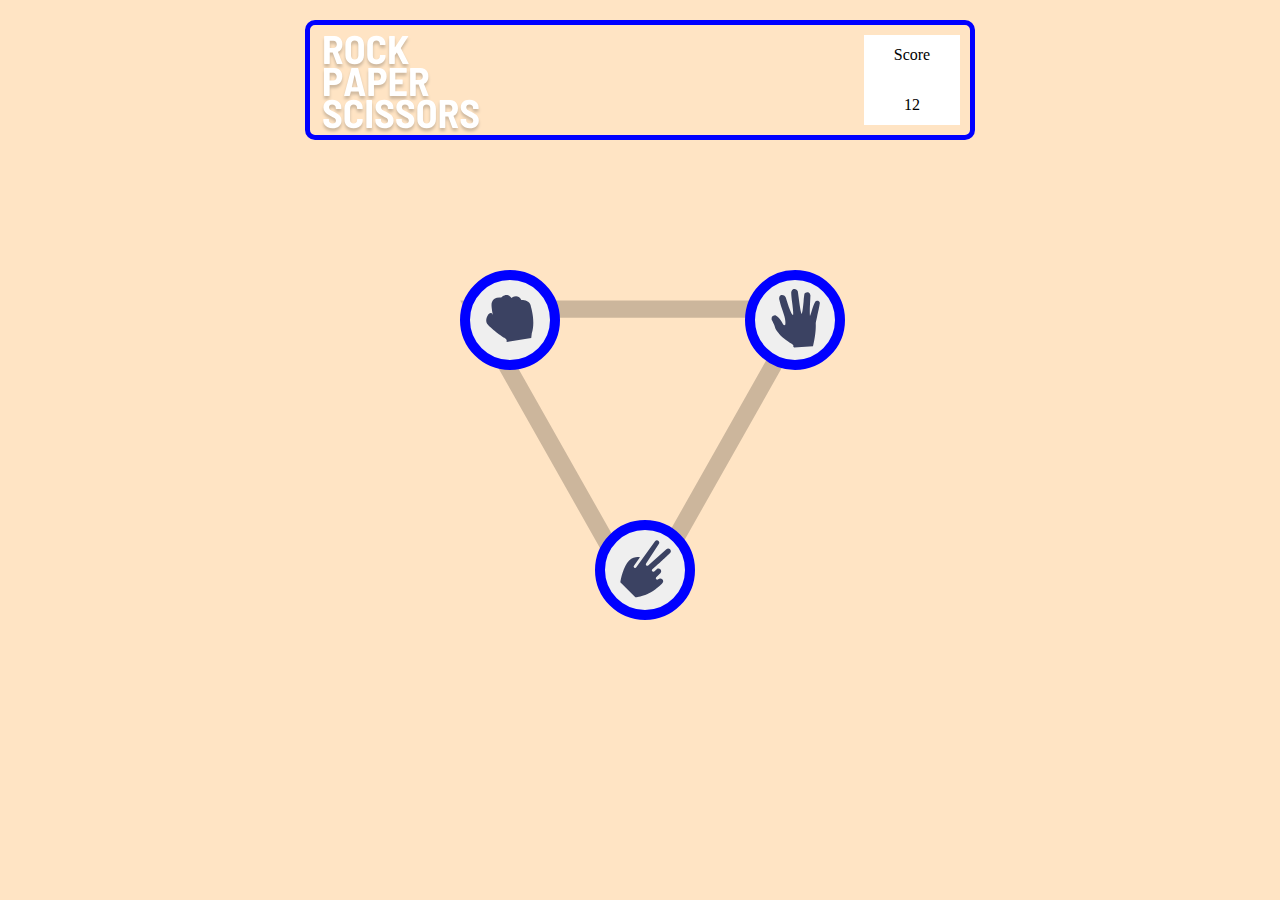
<file: index.html>
<!DOCTYPE html>
<html lang="en">

<head>
  <meta charset="UTF-8">
  <meta name="viewport" content="width=device-width, initial-scale=1.0">
  <!-- displays site properly based on user's device -->

  <link rel="icon" type="image/png" sizes="32x32" href="./images/favicon-32x32.png">
  <link rel="stylesheet" href="./stylesheet.css">
  <title>Frontend Mentor | Rock, Paper, Scissors</title>
</head>

<body>
  <div class="parentSection">
    <div class="hedingSection">
      <img src="./images/logo.svg" alt="">
      <div class="scoreSection">
        <p>Score</p>
        <p>12</p>
      </div>
    </div>
    <div class="container">
      <div class="buttonParent">
        <button class="buttonOne" onclick="clickedRock()"><img src="./images/icon-rock.svg" alt=""></button>
        <button class="buttonTwo" onclick="clickedPaper()"><img src="./images/icon-paper.svg" alt=""></button>
        <button class="buttonThree" onclick="clickedScissor()"><img src="./images/icon-scissors.svg" alt=""></button>

      </div>
    </div>

  </div>
</body>
<script src="./script.js"></script>
</html>
</file>
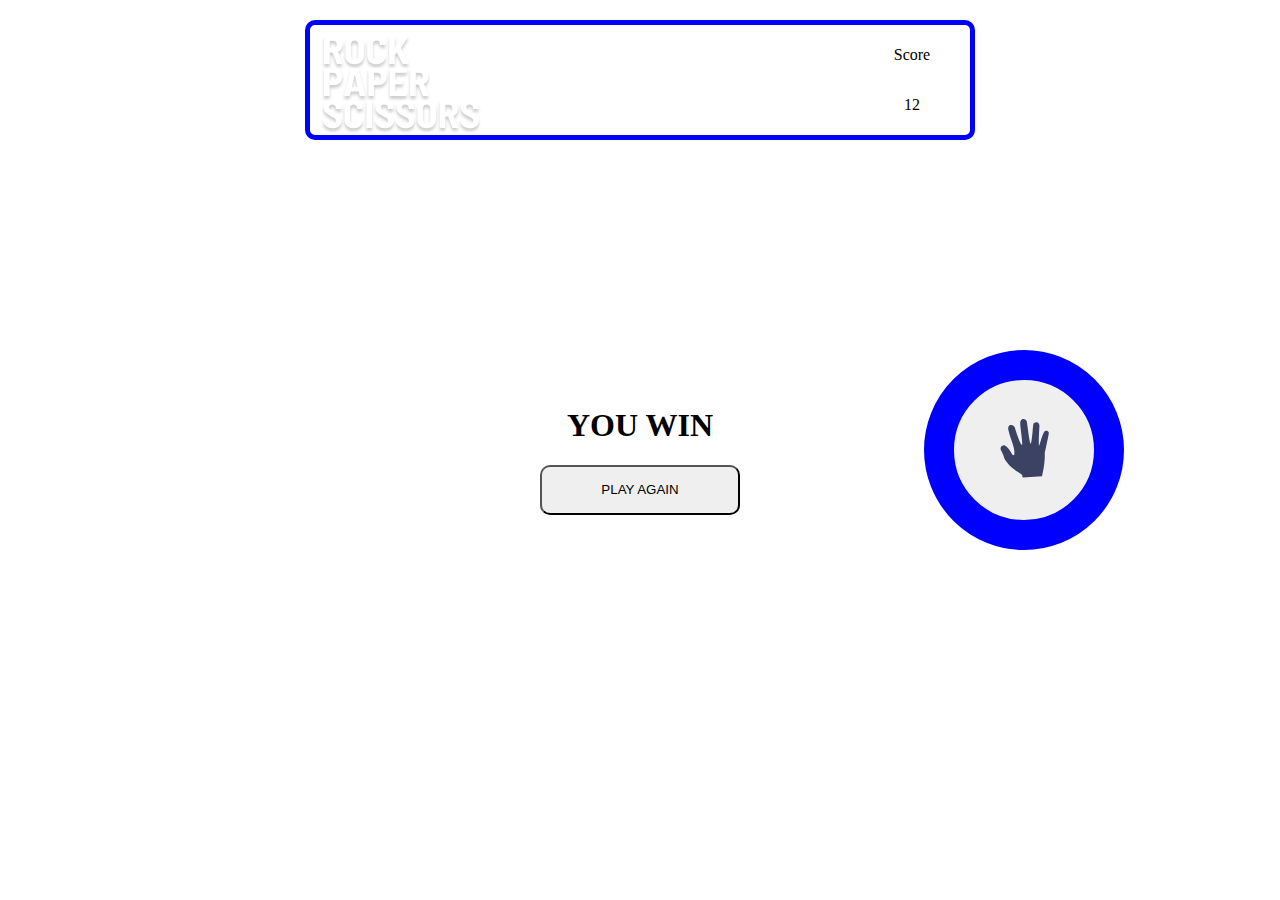
<file: selectPage.html>
<!DOCTYPE html>
<html lang="en">

<head>
    <meta charset="UTF-8">
    <meta name="viewport" content="width=device-width, initial-scale=1.0">
    <title>Document</title>
    <link rel="stylesheet" href="./selectPageStyle.css">
</head>

<body onload="onLoad()">
    <div class="container">
        <div class="hedingSection">
            <img src="./images/logo.svg" alt="">
            <div class="scoreSection">
                <p>Score</p>
                <p>12</p>
            </div>
        </div>
        <div class="selectPage">
            <div class="selectPageSectionOne">
                <button class="selectedButton" id="displayRock"><img src="./images/icon-rock.svg" alt=""></button>
                <button class="selectedButton" id="displayPaper"><img src="./images/icon-paper.svg" alt=""></button>
                <button class="selectedButton" id="displayScissors"><img src="./images/icon-scissors.svg" alt=""></button>

            </div>
            <div class="selectPageSectionTwo">
                <h1>YOU WIN</h1>
                <button class="playAgainButton" onclick="clickedPlayAgain()">PLAY AGAIN</button>
            </div>
            <div class="selectPageSectionThree">
                <button class="selectedButton" id="systemDisplayRock"><img src="./images/icon-rock.svg" alt=""></button>
                <button class="selectedButton" id="systemDisplayPaper"><img src="./images/icon-paper.svg" alt=""></button>
                <button class="selectedButton" id="systemDisplayScissors"><img src="./images/icon-scissors.svg" alt=""></button>
            </div>
        </div>
    </div>
</body>
<script src="./selectPageScript.js"></script>
</html>

<!-- <button class="buttonOne" onclick="openSelectPage()"><img src="./images/icon-rock.svg" alt=""></button>
<button class="buttonTwo"><img src="./images/icon-paper.svg" alt=""></button>
<button class="buttonThree"><img src="./images/icon-scissors.svg" alt=""></button> -->
</file>
<file: stylesheet.css>
body {
    padding: 0;
    margin: 0;
}

.parentSection {
    position: relative;
    display: flex;
    justify-content: center;
}

.hedingSection {
    position: absolute;
    width: 50%;
    height: 90px;
    padding: 10px;
    border: 5px blue solid;
    border-radius: 10px;
    top: 20px;
}

.scoreSection {
    height: 90px;
    background-color: white;
    width: 15%;
    float: right;
    position: relative;
    display: flex;
    flex-direction: column;
    justify-content: center;
    align-items: center;
}

.hedingSection img {
    float: left;
}

.container {
    width: 100%;
    height: 100vh;
    background-color: bisque;
    display: flex;
    align-items: center;
    justify-content: center;
}


.buttonParent {
    height: 300px;
    width: 360px;
    background-image: url(./images/bg-triangle.svg);
    background-repeat: no-repeat;
    background-size: cover;
    position: relative;
    display: flex;
    flex-direction: row;
}

.buttonParent button {
    position: absolute;
    height: 100px;
    width: 100px;
    border: 10px blue solid;
    border-radius: 100px;
}

.buttonParent .buttonOne {
    /* float: left; */
    top: -30px;
    bottom: -25px;
}

.buttonParent .buttonTwo {
    top: -30px;
    right: -25px;
}

.buttonParent .buttonThree {
    top: 220px;
    right: 125px;
}
</file>
<file: selectPageStyle.css>
body {
    padding: 0;
    margin: 0;
}

.container {
    position: relative;
    display: flex;
    justify-content: center;
}

.hedingSection {
    position: absolute;
    width: 50%;
    height: 90px;
    padding: 10px;
    border: 5px blue solid;
    border-radius: 10px;
    top: 20px;
}

.scoreSection {
    height: 90px;
    background-color: white;
    width: 15%;
    float: right;
    position: relative;
    display: flex;
    flex-direction: column;
    justify-content: center;
    align-items: center;
}

.hedingSection img {
    float: left;
}

.selectPage {
    width: 100%;
    height: 100vh;
    display: flex;
}

.selectedButton {
    height: 200px;
    width: 200px;
    border: 30px blue solid;
    border-radius: 200px;
}
.playAgainButton{
    width: 200px;
    height: 50px;
    border-radius: 10px;
}
.selectPage .selectPageSectionOne {
    width: 40%;
    height: 100%;
    display: flex;
    align-items: center;
    justify-content: center;
}

.selectPage .selectPageSectionTwo {
    width: 20%;
    height: 100%;
    display: flex;
    flex-direction: column;
    align-items: center;
    justify-content: center;
}

.selectPage .selectPageSectionThree {
    width: 40%;
    height: 100%;
    display: flex;
    align-items: center;
    justify-content: center;
}
</file>
